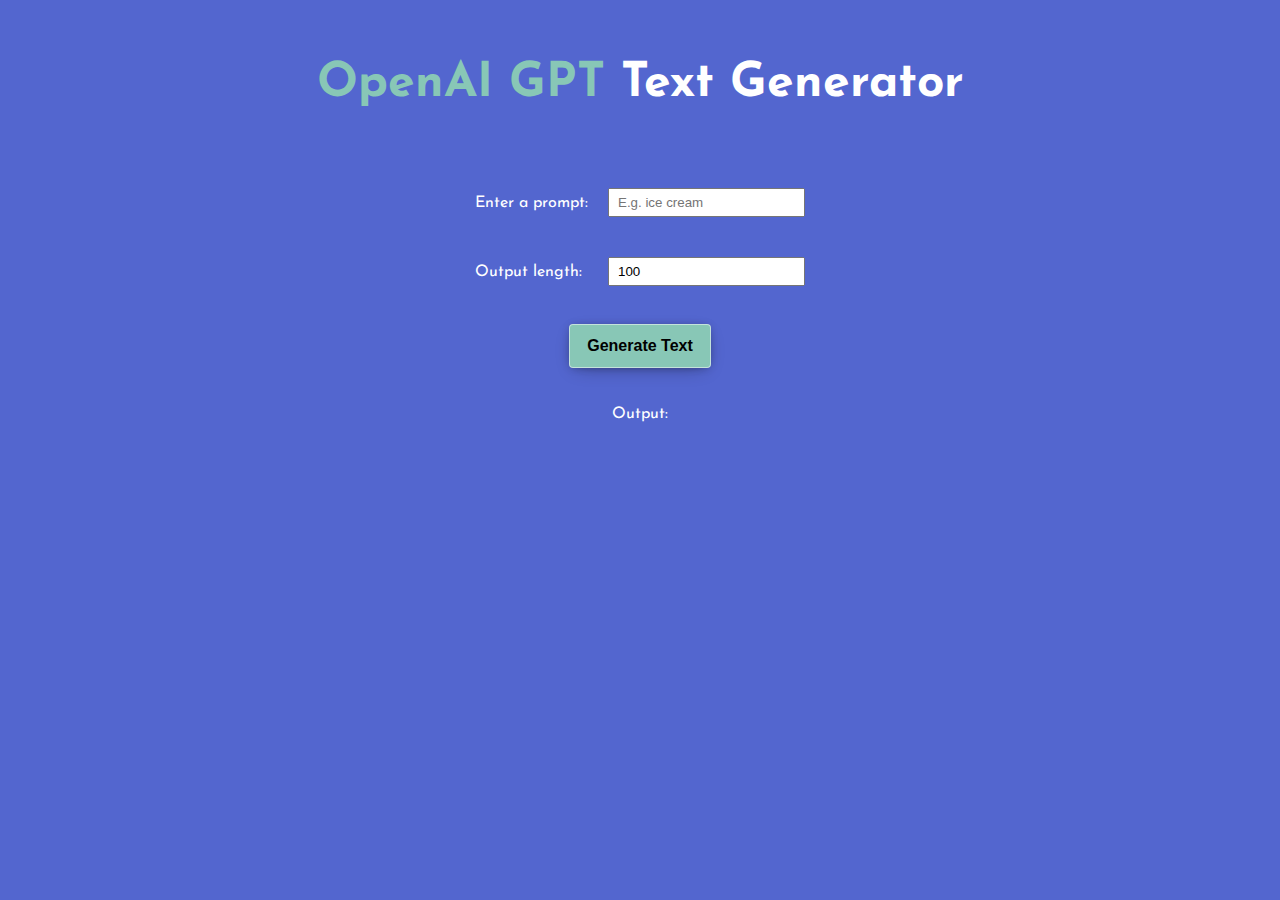
<file: index.html>
<!DOCTYPE html><html><head><meta charset="UTF-8"><link rel="stylesheet" href="styles.9e912b27.css"><link rel="preconnect" href="https://fonts.googleapis.com"><link rel="preconnect" href="https://fonts.gstatic.com" crossorigin><link href="https://fonts.googleapis.com/css2?family=Josefin+Sans:wght@300;500;700&display=swap" rel="stylesheet"><title>OpenAI GPT Text Generator App</title></head><body> <h1>OpenAI GPT <span>Text Generator</span></h1> <div class="input-container"> <label for="prompt">Enter a prompt:</label> <input id="prompt" type="text" placeholder="E.g. ice cream"> </div> <div class="input-container"> <label for="length">Output length:</label> <input id="length" type="number" value="100"> </div> <button id="generate-button">Generate Text</button> <div id="output-container"> <p id="output-append">Output:</p> <span class="loader">Loading...</span> </div> <script src="env.fa1d7cb7.js"></script> <script src="src.1f6e525b.js"></script> </body></html>
</file>
<file: styles.9e912b27.css>
*{padding:0;margin:0;box-sizing:border-box}body{display:flex;flex-direction:column;align-items:center;background-color:#5366cf;text-align:center;font-family:Josefin Sans,sans-serif;color:#fff}h1{margin:60px 0;font-size:3rem;color:#88c7b6}h1 span{color:#fff}.input-container{display:flex;justify-content:space-between;align-items:center;width:330px;margin:20px auto}input{padding:5px 8px}input:focus{outline:1px solid transparent;border:2px solid #414c8a}#generate-button{padding:12px 17px;margin:18px 0;border:1px solid hsla(0,0%,100%,.501);border-radius:4px;color:#000;font-size:1rem;font-weight:700;background-color:#88c7b6;box-shadow:0 1px 10px -3px rgba(0,0,0,.412),0 5px 20px -8px rgba(17,17,17,.437)}#generate-button:hover{background-color:#a6eedb}#generate-button:active{background-color:#c3f9ea}#output-container{text-align:center;max-width:500px;margin:20px}#output-append{margin-bottom:20px}.output{padding:10px;margin-top:30px;line-height:1.5rem;color:#000;background-color:hsla(0,0%,90.2%,.5058823529411764);border-radius:8px}.loader{display:inline-block}.off{display:none}
</file>
